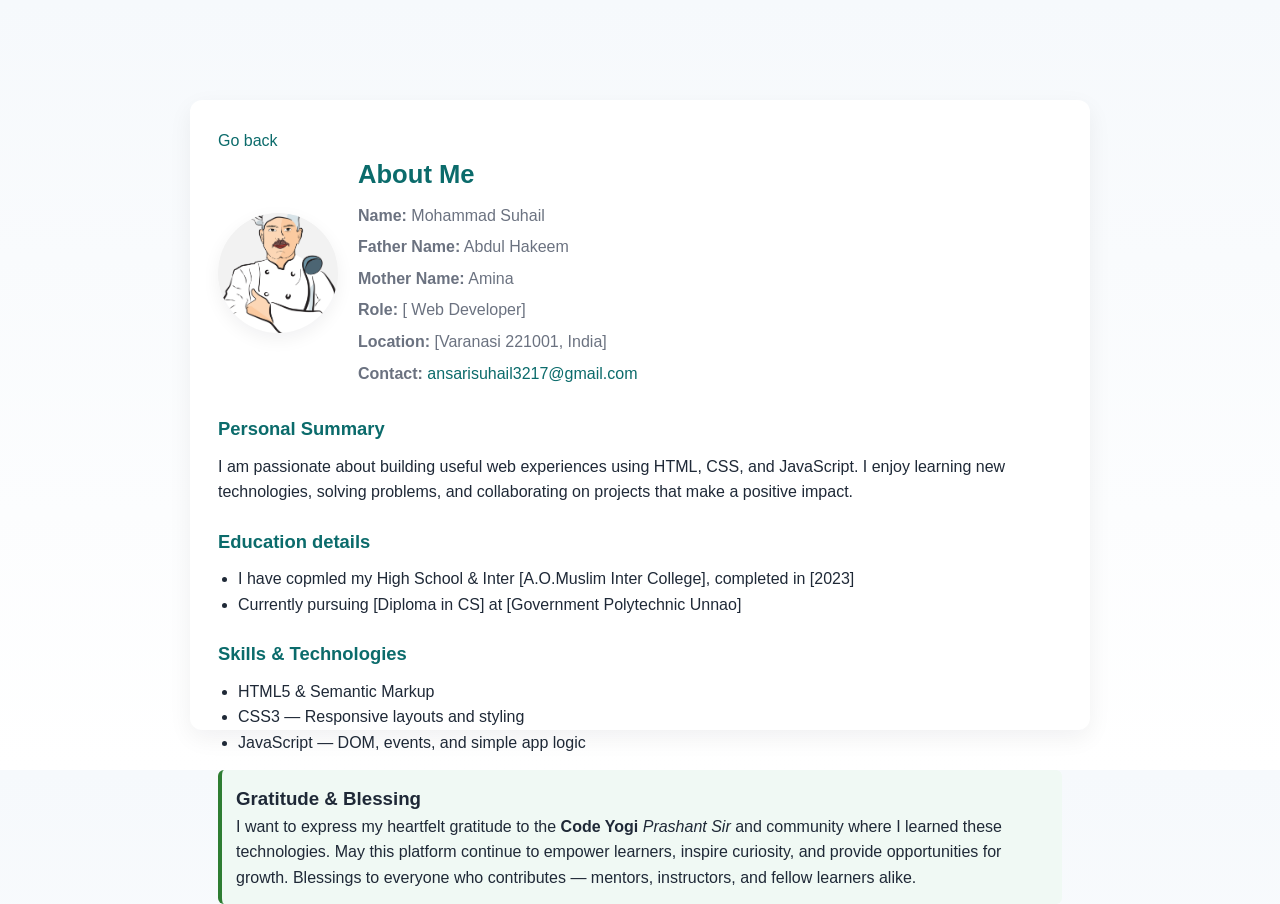
<file: about.html>
<!doctype html>
<html lang="en">

<head>
    <meta charset="utf-8">
    <meta name="viewport" content="width=device-width, initial-scale=1">
    <title>About</title>
    <link rel="stylesheet" href="style.css">
    <link rel="stylesheet" href="about.css">
</head>

<body >
 
    <main class="about-container">
        <a href="index.html">Go back</a>
        <section class="profile">
            <img class="avatar" src="images/chef1.png" alt="Profile">
            <div class="meta">
                <h1>About Me</h1>
                <p><strong>Name:</strong> Mohammad Suhail</p>
                <p><strong>Father Name:</strong> Abdul Hakeem</p>
                <p><strong>Mother Name:</strong> Amina</p>
                <p><strong>Role:</strong> [ Web Developer]</p>
                <p><strong>Location:</strong> [Varanasi 221001, India]</p>
                <p><strong>Contact:</strong> <a href="mailto:you@example.com">ansarisuhail3217@gmail.com</a></p>
            </div>
        </section>

        <section class="section">
            <h2>Personal Summary</h2>
            <p>I am passionate about building useful web experiences using HTML, CSS, and JavaScript. I enjoy learning
                new technologies, solving problems, and collaborating on projects that make a positive impact. </p>
        </section>
        <section class="section">
            <h2>Education details</h2>
            <ul>
                <li>I have copmled my High School & Inter [A.O.Muslim Inter College], completed in [2023]</li>
                <li>Currently pursuing [Diploma in CS] at [Government Polytechnic Unnao]
            </ul>
        </section>

        <section class="section">
            <h2>Skills & Technologies</h2>
            <ul>
                <li>HTML5 & Semantic Markup</li>
                <li>CSS3 — Responsive layouts and styling</li>
                <li>JavaScript — DOM, events, and simple app logic</li>

            </ul>
        </section>

        <section class="section blessing">
            <h3>Gratitude & Blessing</h3>
            <p>I want to express my heartfelt gratitude to the <b>Code Yogi</b> <i>Prashant Sir </i> and community where
                I learned these
                technologies. May this platform continue to empower learners, inspire curiosity, and provide
                opportunities for growth. Blessings to everyone who contributes — mentors, instructors, and fellow
                learners alike.</p>
        </section>


    </main>
</body>

</html>
</file>
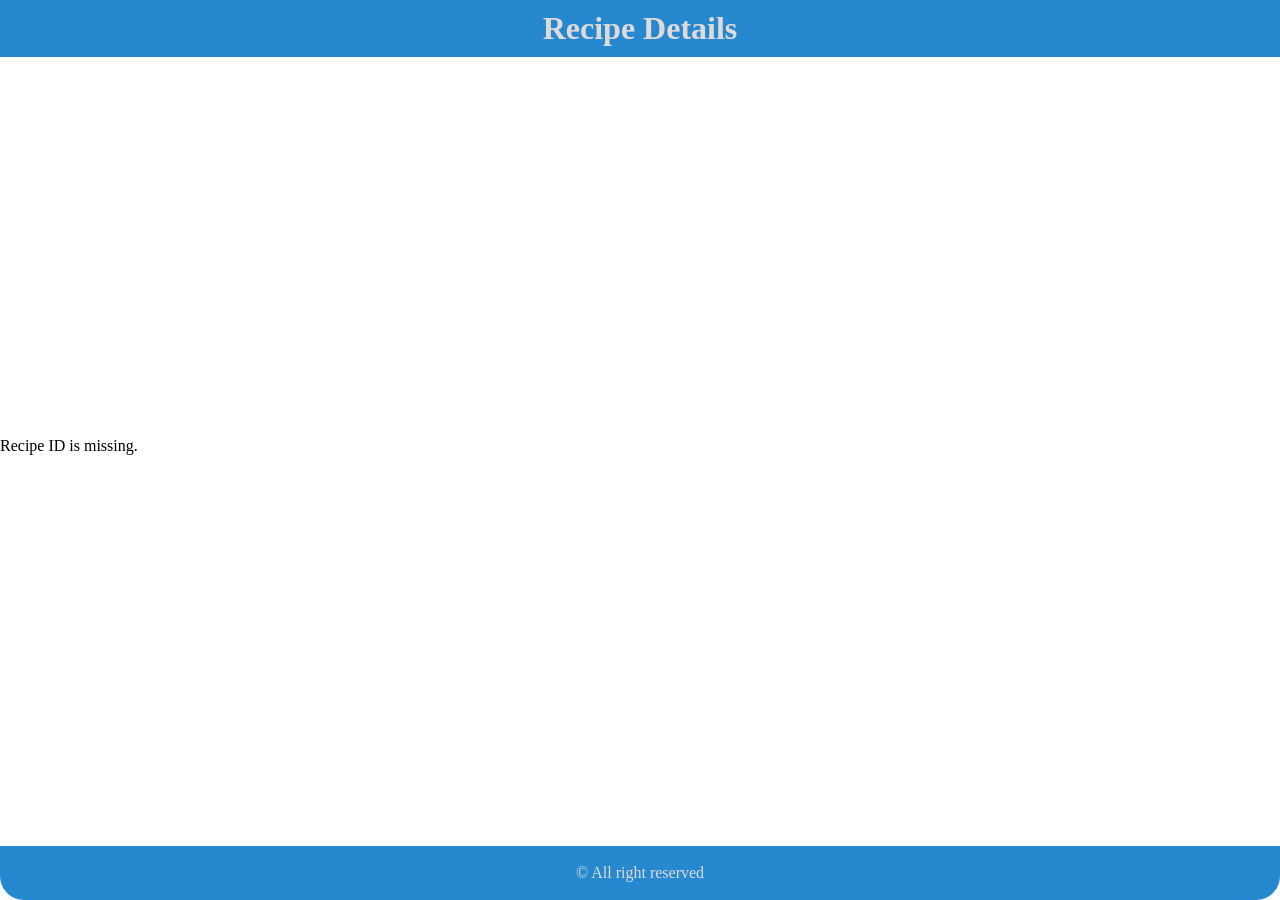
<file: recipe-detail.html>
<!DOCTYPE html>
<html lang="en">

<head>
    <meta charset="UTF-8">
    <meta name="viewport" content="width=device-width, initial-scale=1.0">
    <title>Recipe Details</title>
    <link rel="stylesheet" href="style.css">
</head>

<body>
    <div class="main_container">
        <header class="header_section">
            <h1>Recipe Details</h1>
        </header>
        <main>
            <div id="recipe_detail_container" class="recipe_detail_container"></div>
        </main>
        <footer>
            <p>&copy; All right reserved</p>
        </footer>
    </div>
    <script src="detail.js"></script>
</body>

</html>
</file>
<file: style.css>
﻿* {
    margin: 0;
    padding: 0;
    box-sizing: border-box;
}

:root {
    --bg-color: rgb(38, 137, 208);
    --main-color: rgb(223, 218, 218);
}


.main_container {
    height: 100vh;
    display: flex;
    flex-direction: column;
    justify-content: space-between;
}

.header_section {
    background-color: var(--bg-color);
    align-items: center;
    padding: 10px;
    justify-content: center;
    color: var(--main-color);
    text-align: center;
}

.header_section img{
    max-width: 80px;
}
 
.header_flex{
    display: flex;
    justify-content: space-around;
    align-items: center;
}


.search_section {
     margin-top: 10px;
}

.search_section input {
    padding: 0.5rem;
    border: none;
    border-radius: 15px;
    font-size: 1rem;
}


@media (max-width:480px) {
    
    .search_section{
       display: flex;
    }
    input{
        width: 106.16px;
        height: 37.44px;
    }
    button{
        width: 65px;
       
    }
    .header_section img{
        width: 60px;
    }
}

@media (max-width:320px) {
    .header_section img{
        display: none;
    }
}

.search_section button {
    padding: 0.5rem;
    border: none;
    border-radius: 0px 15px 15px 0px;
    margin-left: -20px;
    font-size: 1rem;
}

.filter_section {
    display: flex;
    justify-content: center;
    gap: 12px;
    margin-top: 14px;
    flex-wrap: wrap;

}

.filter_section select {
    padding: 0.55rem 0.9rem;
    border-radius: 15px;
    border: 1px solid #bbb;
    font-size: 0.95rem;
    min-width: 150px;
    
}

/* .recipy_container{
    visibility: hidden;
} */

.recipes_container {
    display: grid;
    grid-template-columns: repeat(auto-fit, minmax(260px, 1fr));
    gap: 20px;
    padding: 20px 0;
}

.recipe_card {
    border: 1px solid rgba(15, 23, 42, 0.08);
    border-radius: 18px;
    padding: 18px;
    background-color: #ffffff;
    box-shadow: 0 16px 32px rgba(15, 23, 42, 0.08);
    display: flex;
    flex-direction: column;
    gap: 12px;
}


iframe {
    width: 100%;
    height: 250px;
    border: none;
    border-radius: 12px;
   
}

[id^="video-"] {
    width: 100%;
    margin-top: 15px;
}

.recipe_card {
    overflow: visible;
}

.recipe_card h2,
.recipy_card h2 {
    color: #165896;
    margin-bottom: 6px;
    font-size: 1.2rem;
}

.recipe_image {
    width: 100%;
    aspect-ratio: 4 / 3;
    object-fit: cover;
    border-radius: 18px;
    margin-bottom: 10px;
    background: #e2e8f0;
}

.recipe_card p,
.recipy_card p {
    color: #475569;
    margin-bottom: 10px;
    font-size: 0.95rem;
}

.recipe_card ul {
    list-style-position: inside;
    color: #475569;
}

footer p {
    text-align: center;
    background-color: var(--bg-color);
    padding: 18px 12px;
    color: var(--main-color);
    border-radius: 0 0 24px 24px;
    margin-top: 12px;
}


main .recipes_container {
    display: grid;
    grid-template-columns: repeat(auto-fit, minmax(250px, 1fr));
    gap: 20px;
    padding: 20px;

}

main .recipe_card {
    background-color: white;
    border-radius: 8px;
    box-shadow: 0 2px 5px rgba(0, 0, 0, 0.1);
    overflow: hidden;
    transition: transform 0.3s;
}

main .recipe_card:hover {
    transform: scale(1.05);
}


main .recipe_card img {
    width: 100%;
}

.recipe_detail_container,
.recipe_card {
    width: 100%;
}

.recipe_detail_card {
    max-width: 800px;
    margin: 0 auto;
    padding: 20px;
    background-color: white;
    border-radius: 8px;
    box-shadow: 0 2px 5px rgba(0, 0, 0, 0.1);
}

.recipe_detail_card h2 {
    margin-bottom: 10px;
}

.detail_section {
    margin-top: 20px;
}

.detail_section h3 {
    margin-bottom: 10px;
}

.card_actions {
    display: flex;
    flex-wrap: wrap;
    gap: 10px;
    margin-top: 14px;
}

.youtube_button {
    display: inline-flex;
    align-items: center;
    gap: 8px;
    padding: 10px 14px;
    background-color: #ff0000;
    color: #fff;
    text-decoration: none;
    border-radius: 8px;
    font-weight: 700;
    border: none;
}

.youtube_button .youtube_logo {
    width: 18px;
    height: 14px;
    display: inline-block;
    background: #fff;
    mask: url("data:image/svg+xml,%3Csvg xmlns='http://www.w3.org/2000/svg' viewBox='0 0 24 24'%3E%3Cpath fill='%23000' d='M10 8.64L15.27 12 10 15.36V8.64zM21.8 7.23C21.74 6.6 21.33 6.08 20.7 5.94 18.9 5.5 12 5.5 12 5.5s-6.9 0-8.7.44C2.67 6.08 2.26 6.6 2.2 7.23 2 9.1 2 12 2 12s0 2.9.2 4.77c.06.63.47 1.15 1.1 1.29 1.8.44 8.7.44 8.7.44s6.9 0 8.7-.44c.63-.14 1.04-.66 1.1-1.29.2-1.87.2-4.77.2-4.77s0-2.9-.2-4.77z'/%3E%3C/svg%3E") center / contain no-repeat;
    background-color: #fff;
}

.detail_button,
.back_button {
    display: inline-block;
    margin-top: 15px;
    padding: 10px 16px;
    background-color: rgb(38, 137, 208);
    color: white;
    text-decoration: none;
    border-radius: 6px;
    font-weight: 600;
}


.detail_button:hover,
.back_button:hover {
    color: rgb(38, 137, 208);
    background-color: rgb(255, 255, 255);
}

.recipe_detail_card {
    max-width: 1100px;
    margin: 0 auto;
    padding: 24px;
    background-color: white;
    border-radius: 16px;
    box-shadow: 0 18px 40px rgba(0, 0, 0, 0.08);
    display: grid;
    grid-template-columns: 1fr;
    gap: 24px;
}

.recipe_detail_image {
    width: 100%;
    height: 420px;
    object-fit: cover;
    border-radius: 16px;
}

.recipe_detail_info {
    display: flex;
    flex-direction: column;
    gap: 18px;
}

.recipe_detail_card h2 {
    margin-bottom: 10px;
    font-size: 2rem;
    color: #1a1a1a;
}

.detail_summary {
    display: grid;
    grid-template-columns: repeat(auto-fit, minmax(160px, 1fr));
    gap: 12px;
    background: #f7fdfd;
    border: 1px solid #e6f7f7;
    padding: 16px;
    border-radius: 12px;
    color: #333;
}

.detail_summary span {
    font-size: 0.95rem;
    line-height: 1.5;
}
</file>
<file: about.css>
:root {
            --accent: #0b6b6b;
            --muted: #6b7280;
            --bg: #f6f9fc
        }

 

        body {
            font-family: "Segoe UI", Roboto, Arial, sans-serif;
            background: linear-gradient(180deg, var(--bg), #ffffff);
            height: calc(100vh - 130px);
            display: flex;
            margin: 0;
            color: #1f2937;
            line-height: 1.6; 
        }

        .about-container {
         
            max-width: 900px;
            margin: 40px auto;
            padding: 28px;
            background: #ffffff;
            margin-top: 100px;
            border-radius: 12px;
            box-shadow: 0 8px 24px rgba(15, 23, 42, 0.06)
        }

        .profile {
            display: flex;
            gap: 20px;
            align-items: center
        }

        .avatar {
            width: 120px;
            height: 120px;
            border-radius: 50%;
            object-fit: cover;
            background: #f2f2f2;
            flex-shrink: 0;
            box-shadow: 0 6px 18px rgba(16, 24, 40, 0.06)
        }

        .meta h1 {
            margin: 0 0 8px 0;
            font-size: 1.6rem;
            color: var(--accent)
        }

        .meta p {
            margin: 6px 0;
            color: var(--muted)
        }

        .section {
            margin-top: 22px
        }

        .section h2 {
            margin: 0 0 10px 0;
            color: var(--accent);
            font-size: 1.15rem
        }

        .blessing {
            margin-top: 14px;
            padding: 14px;
            background: #f0f9f4;
            border-left: 4px solid #2e7d32;
            border-radius: 6px;
        }

        ul {
            padding-left: 20px;
            margin: 8px 0
        }

        a {
            color: var(--accent);
            text-decoration: none
        }

        a:hover,
        a:focus {
            text-decoration: underline
        }

        main a:focus {
            outline: 3px solid rgba(11, 107, 107, 0.12);
            outline-offset: 3px
        }

        @media (max-width:720px) {
            .about-container {
                margin-top: 100px;
                padding-top: 30px
            }

            .profile {
                flex-direction: column;
                text-align: center
            }

            .meta {
                width: 100%
            }
        }
</file>
